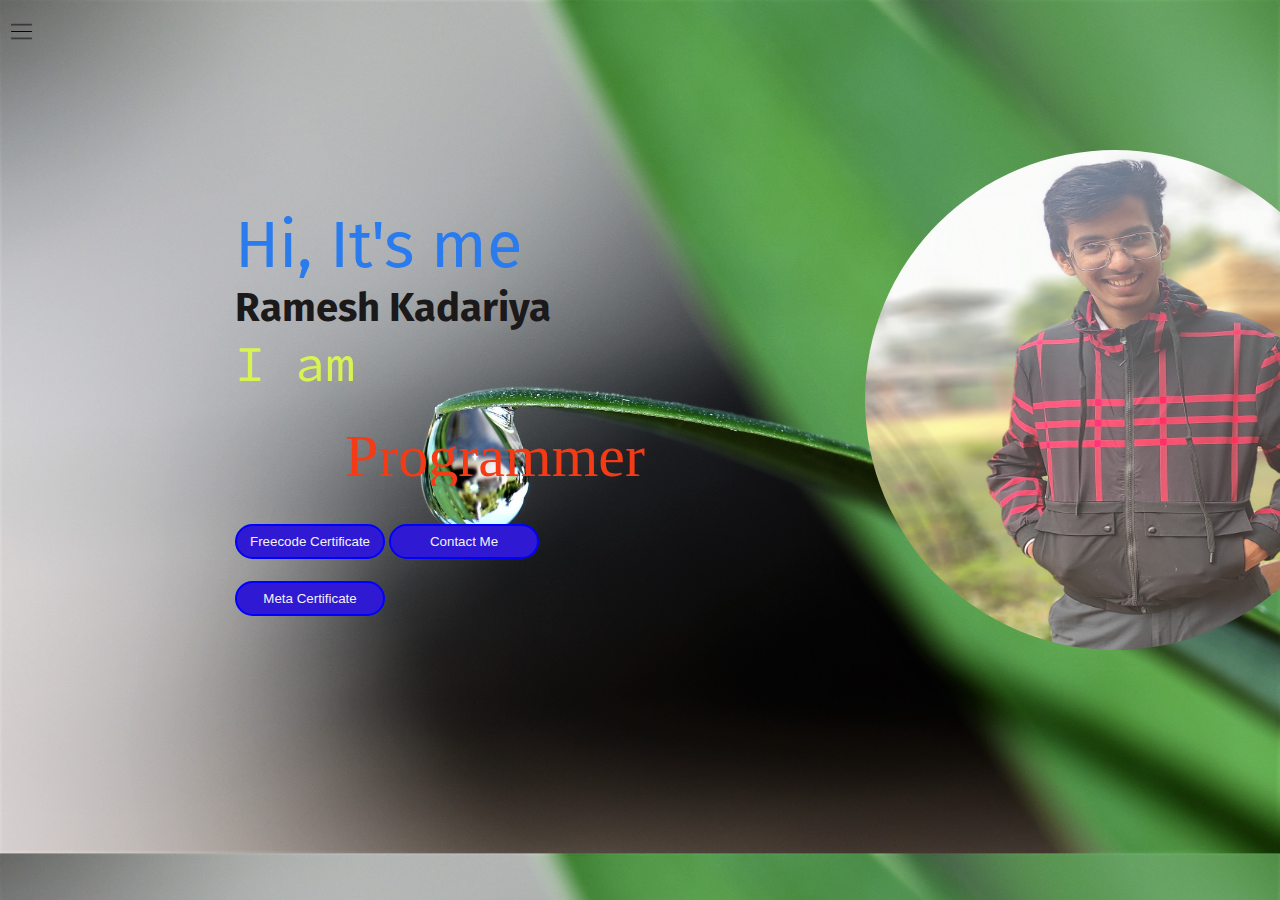
<file: index.html>
<!DOCTYPE html>
<html lang="en">

<head>
    <meta charset="UTF-8">
    <meta http-equiv="X-UA-Compatible" content="IE=edge">
    <meta name="viewport" content="width=device-width, initial-scale=1.0">
    <title>Ramesh Kadariya</title>
    <link rel="stylesheet" href="style.css">

</head>

<body>

    <div class="cointainer">
        <div class="sidebar sidebarGo">

            <nav>
                <ul>
                    <li><a href="/index.html">Home</a></li>
                    <li> <a href="/myintro.html">My Intro</a></li>
                    <li><a href="/service.html">Services</a></li>
                    <li><a href="/Testimonial.html">Testimonial</a></li>
                    <li><a href="/contact.html">Contact Me</a></li>
                </ul>
            </nav>
        </div>
        <div class="main">
            <div class="hamburger">
                <img class="ham" src="image/hamburger.png" alt="" width="23px">
                <img class="cross" src="image/cross-sign.png" alt="" width="23px">
            </div>
            <div class="infocointainer">
                <div class="devinfo">
                    <div class="hello"> Hi, It's me</div>
                    <div class="name"> Ramesh Kadariya</div>
                    <div class="about"> I am </div>
                    <ul class="option">
                        <li><span>Programmer</span></li>
                        <li><span>Developer</span></li>
                        <li><span>Freelancer</span></li>
                        <li><span>Designer</span></li>
                    </ul>
                    <div class="button">
                        <a href="https://freecodecamp.org/certification/Ramesh_Kadariya/responsive-web-design" target="_blank">
                            <button> Freecode Certificate</button></a>
                        <a href="/contact.html" target="_blank"> <button> Contact Me</button></a>
                    </div>
                    <div class="button">
                        <a href="https://coursera.org/verify/5FWUMNZS3RYS" target="_blank">
                            <button> Meta Certificate</button></a>
                        
                    </div>
                </div>
                <div class="devpic"><img src="image/dev.jpg" alt="Ramesh Kadariya"></div>
            </div>
        </div>
    </div>



    <script>
        alert("RameshJi Welcomes You");
        document.querySelector('.cross').style.display = 'none';
        document.querySelector('.hamburger').addEventListener("click", () => {
            document.querySelector('.sidebar').classList.toggle('sidebarGo');
            if (document.querySelector('.sidebar').classList.contains('sidebarGo')) {
                document.querySelector('.ham').style.display = 'inline'
                document.querySelector('.cross').style.display = 'none'
            } else {
                document.querySelector('.ham').style.display = 'none'
                setTimeout(() => {

                        document.querySelector('.cross').style.display = 'inline'
                    }, 300

                )

            }

        })
    </script>
</body>

</html>
</file>
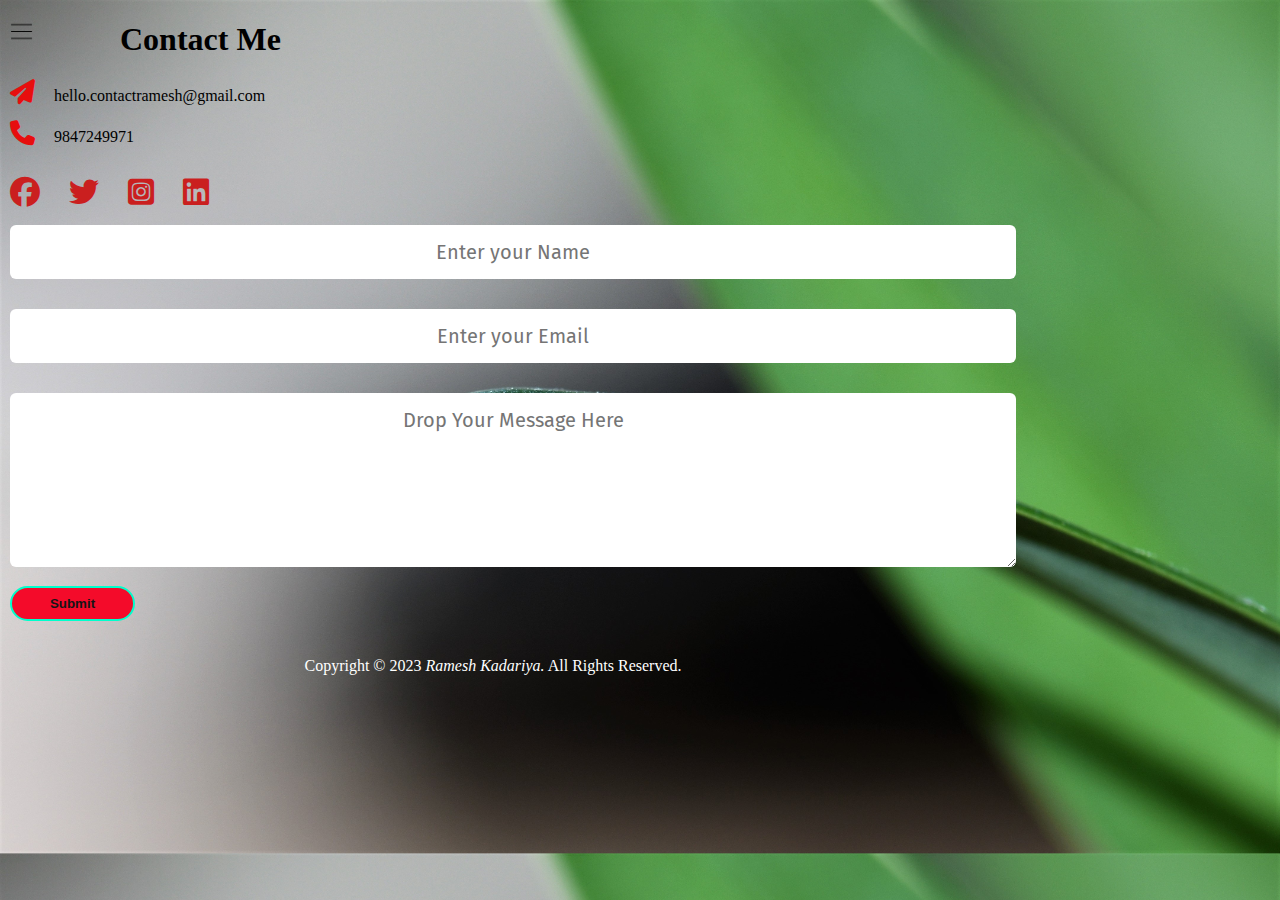
<file: contact.html>
<!DOCTYPE html>
<html lang="en">

<head>
    <meta charset="UTF-8">
    <meta http-equiv="X-UA-Compatible" content="IE=edge">
    <meta name="viewport" content="width=\, initial-scale=1.0">
    <title>Ramesh Kadariya</title>
    <link rel="stylesheet" href="https://cdnjs.cloudflare.com/ajax/libs/font-awesome/6.2.1/css/all.min.css">
    <link rel="stylesheet" href="style.css">

</head>

<body>

    <div class="cointainer">
        <div class="sidebar sidebarGo">

            <nav>
                <ul>
                    <li><a href="/home.html"> Home</a></li>
                    <li><a href="/myintro.html"> My Intro</a></li>
                    <li><a href="/service.html">Services</a></li>
                    <li>
                        <a href="/Testimonial.html">Testimonial</a>
                    </li>
                    <li><a href="/contact.html">Contact Me</a></li>
                </ul>
            </nav>
        </div>
        <div id="contact">
            <div class="hamburger">
                <img class="ham" src="image/hamburger.png" alt="" width="23px">
                <img class="cross" src="image/cross-sign.png" alt="" width="23px">
            </div>
            <div class="container">
                <div class="row">
                    <div class="contact-left">
                        <h1 class="sub-tittle">Contact Me</h1>
                        <p><i class="fa-sharp fa-solid fa-paper-plane"></i> hello.contactramesh@gmail.com</p>
                        <p><i class="fa-solid fa-phone"></i> 9847249971</p>
                        <div class="social-icons">
                            <a href="https://www.facebook.com/ramesh.kadariya.98/"><i class="fa-brands fa-facebook"></i></a>
                            <a href="https://twitter.com/RameshKadariya5?t=95SHzVfht76EoF1P0Jy_0Q&s=09"><i class="fa-brands fa-twitter"></i></a>
                            <a href="https://www.instagram.com/ramesh.kadariya/"><i class="fa-brands fa-square-instagram"></i></a>
                            <a href="https://www.linkedin.com/in/ramesh-kadariya-638979280"><i class="fa-brands fa-linkedin"></i></a>
                        </div>
                    </div>

                    <div class="contact-right">
                        <form name="submit-to-google-sheet">
                            <input type="text" name="Name" placeholder="Enter your Name" required>
                            <input type="email" name="Email" placeholder="Enter your Email" required>
                            <textarea name="Message" rows="6" placeholder="Drop Your Message Here"></textarea>
                            <button type="Submit" class="btn">Submit</button>
                        </form>

                    </div>
                </div>
                <div class="copyright">
                    <p>Copyright © 2023 <em>Ramesh Kadariya.</em> All Rights Reserved.</p>
                </div>
            </div>


            <script>
                document.querySelector('.cross').style.display = 'none';
                document.querySelector('.hamburger').addEventListener("click", () => {
                    document.querySelector('.sidebar').classList.toggle('sidebarGo');
                    if (document.querySelector('.sidebar').classList.contains('sidebarGo')) {
                        document.querySelector('.ham').style.display = 'inline'
                        document.querySelector('.cross').style.display = 'none'
                    } else {
                        document.querySelector('.ham').style.display = 'none'
                        setTimeout(() => {

                                document.querySelector('.cross').style.display = 'inline'
                            }, 300

                        )

                    }

                })
            </script>
            <script>
                const scriptURL = '<https://script.google.com/macros/s/AKfycbwY0JZypQOdFUq8GOnlFEl9lqV0ejrknqj9PBKpuVlWcMhL1yRoeqGFJrfBIhXjnPHZzw/exec>'
                const form = document.forms['submit-to-google-sheet']

                form.addEventListener('submit', e => {
                    e.preventDefault()
                    fetch(scriptURL, {
                            method: 'POST',
                            body: new FormData(form)
                        })
                        .then(response => console.log('Success!', response))
                        .catch(error => console.error('Error!', error.message))
                })
            </script>


</body>

</html>
</file>
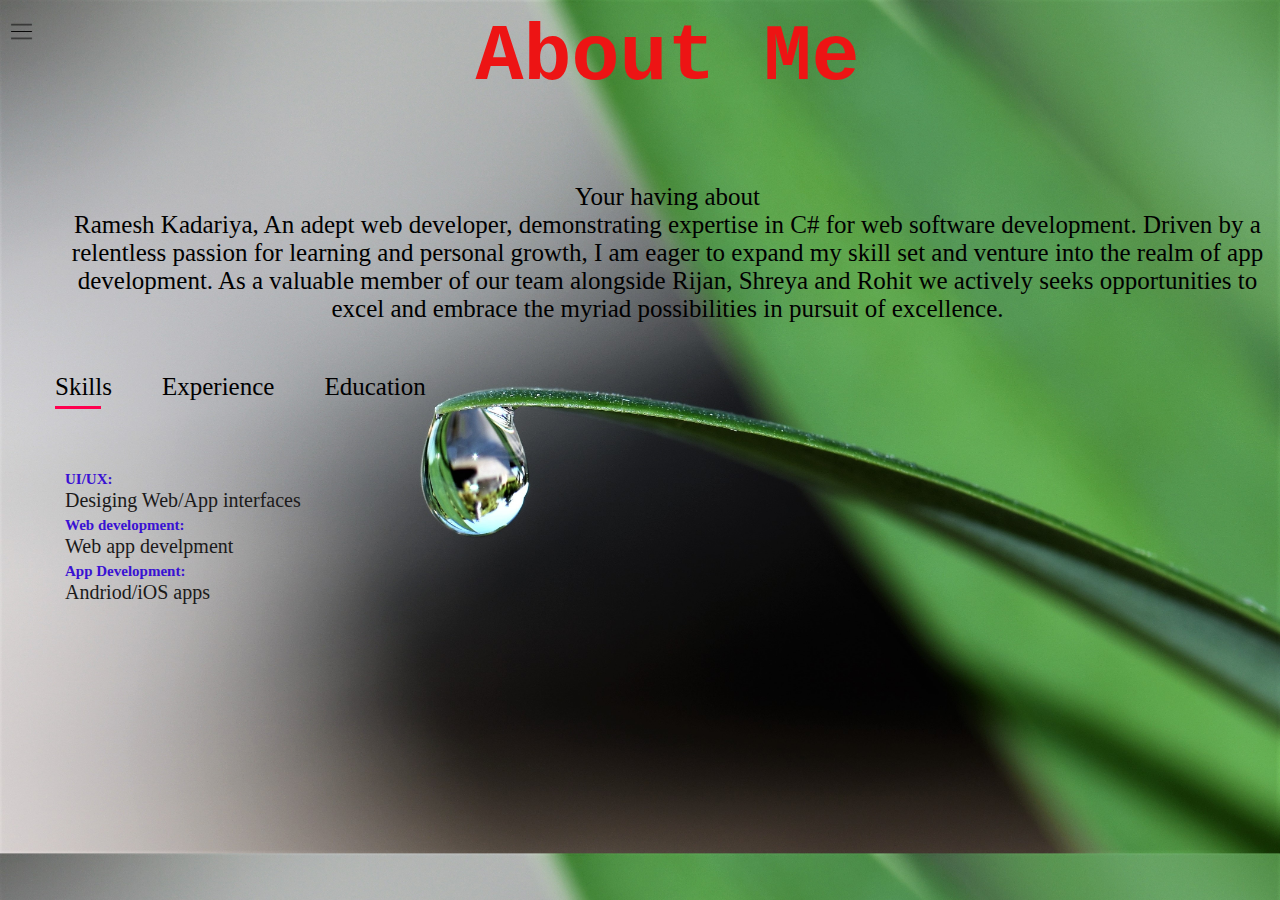
<file: myintro.html>
<!DOCTYPE html>
<html lang="en">

<head>
    <meta charset="UTF-8">
    <meta http-equiv="X-UA-Compatible" content="IE=edge">
    <meta name="viewport" content="width=device-width, initial-scale=1.0">
    <title>Ramesh Kadariya</title>
    <link rel="stylesheet" href="style.css">

</head>

<body>
    <div class="cointainer">
        <div class="sidebar sidebarGo">

            <nav>
                <ul>
                    <li><a href="/home.html"> Home</a></li>
                    <li><a href="/myintro.html"> My Intro</a></li>
                    <li><a href="/service.html">Services</a></li>
                    <li><a href="/Testimonial.html">Testimonial</a></li>
                    <li><a href="/contact.html">Contact Me</a></li>
                </ul>
            </nav>
        </div>

        <div class="about-me">
            <div class="hamburger">
                <img class="ham" src="image/hamburger.png" alt="" width="23px">
                <img class="cross" src="image/cross-sign.png" alt="" width="23px">
            </div>

            <div class="row">
                <div class="about-col-2">
                    <h3 class="sub-title">
                        About Me
                    </h3>
                    <p>Your having about <br>Ramesh Kadariya, An adept web developer, demonstrating expertise in C# for web software development. Driven by a relentless passion for learning and personal growth, I am eager to expand my skill set and venture
                        into the realm of app development. As a valuable member of our team alongside Rijan, Shreya and Rohit we actively seeks opportunities to excel and embrace the myriad possibilities in pursuit of excellence.</p>
                    <div class="tab-titles">
                        <p class="tab-links active-link" onclick="opentab('skills')">Skills</p>
                        <p class="tab-links" onclick="opentab('experience')">Experience</p>
                        <p class="tab-links" onclick="opentab('education')">Education</p>
                    </div>
                    <div class="tab-contents active-tab" id="skills">
                        <ul>
                            <li><span>UI/UX:</span><br>Desiging Web/App interfaces</li>
                            <li><span>Web development:</span><br>Web app develpment</li>
                            <li><span>App Development:</span><br>Andriod/iOS apps</li>
                        </ul>
                    </div>
                    <div class="tab-contents" id="experience">
                        <ul>
                            <li><span>Professional Experience:</span><br>Develop website for the local Enterprises</li>
                            <li><span>College Project:</span><br>Actively involvement in college tasks of mobile app development</li>
                            <li><span>Other content:</span><br>involvement in database management of Local radio company Happy F.M</li>
                        </ul>
                    </div>
                    <div class="tab-contents" id="education">
                        <ul>
                            <li><span>Present:</span><br>Bachelor at ISMT College, Chitwan</li>
                            <li><span>Higher Education:</span><br>Bal Bikas School Of Science And Management</li>
                            <li><span>Lower Education:</span><br>Bhimsen Addarsha Secondary School</li>
                        </ul>
                    </div>
                </div>
            </div>

        </div>
    </div>

    <script>
        document.querySelector('.cross').style.display = 'none';
        document.querySelector('.hamburger').addEventListener("click", () => {
            document.querySelector('.sidebar').classList.toggle('sidebarGo');
            if (document.querySelector('.sidebar').classList.contains('sidebarGo')) {
                document.querySelector('.ham').style.display = 'inline'
                document.querySelector('.cross').style.display = 'none'
            } else {
                document.querySelector('.ham').style.display = 'none'
                setTimeout(() => {

                        document.querySelector('.cross').style.display = 'inline'
                    }, 300

                )

            }

        })
        var tablinks = document.getElementsByClassName("tab-links");
        var tabcontents = document.getElementsByClassName("tab-contents");

        function opentab(tabname) {
            for (tablink of tablinks) {
                tablink.classList.remove("active-link");
            }
            for (tabcontent of tabcontents) {
                tabcontent.classList.remove("active-tab");
            }
            event.currentTarget.classList.add("active-link");
            document.getElementById(tabname).classList.add("active-tab");
        }
    </script>
</body>

</html>
</file>
<file: style.css>
@import url('https://fonts.googleapis.com/css2?family=Fira+Sans:wght@300;400&display=swap');

@import url('https://fonts.googleapis.com/css2?family=Fira+Sans:wght@300;400&family=Source+Code+Pro&display=swap');
@import url('https://fonts.googleapis.com/css2?family=Fira+Sans:wght@300;400&display=swap');
@import url('https://fonts.googleapis.com/css2?family=Fira+Sans:wght@300;400&family=Source+Code+Pro&display=swap');



body {

    padding: 0px;

    margin: 0px;

    background: url('image/back.jpg');

    background-size: cover;

}



html {

    scroll-behavior: smooth;

    /* font-size: 10px; */

}



.sidebar {

    position: absolute;

    background-color: rgb(58, 63, 64);

    /* width: 350px; */

    font-family: 'Fira Sans', sans-serif;

    height: 100vh;

    transition: transform 0.3s ease-in;

}



.sidebar nav {

    padding: 30px;

    color: rgb(13, 172, 19);

}



.sidebar nav li {

    list-style: none;

    font-size: 30px;

    padding: 30px 0px;

}



.sidebar nav li a {

    text-decoration: none;

    color: rgb(13, 172, 19);

}



.main {

    /* background-color: rgb(238, 238, 11); */

    width: 80vh;

}



.cointainer {

    display: flex;

}



.infocointainer {

    height: 58vh;

    width: 150vh;

    margin: 150px 125px;

    /* margin: 144px auto; */

    display: flex;

    justify-content: space-around;

}



.devinfo {

    display: flex;

    justify-content: center;

    flex-direction: column;

    /* margin-left: 633px; */

}



.hello {

    font-size: 65px;

    font-family: 'Fira Sans', sans-serif;

    /* font-family: 'Source Code Pro', monospace; */

    color: rgb(41, 123, 238);

}



.name {

    font-size: 40px;

    font-weight: bold;

    font-family: 'Fira Sans', sans-serif;

    color: rgb(27, 25, 25);

}



.about {

    font-size: 50px;

    font-family: 'Fira Sans', sans-serif;

    font-family: 'Source Code Pro', monospace;

    color: rgb(216, 244, 81);

}



.main .option {

    margin-left: 15px;

    height: 75px;

    line-height: 90px;

    overflow: hidden;

}



.option li {

    list-style: none;

    color: rgb(244, 59, 22);

    font-size: 60px;

    font-weight: 500;

    position: relative;

    top: 0;

    animation: slide 5s steps(4) infinite;

    margin-left: 55px;

}



@keyframes slide {

    100% {

        top: -360px;

    }

}



.button {

    margin-top: 22px;

}



.button button {

    cursor: pointer;

    background-color: rgb(47, 25, 211);

    color: rgb(245, 241, 241);

    width: 150px;

    height: 35px;

    border-radius: 25em;

    border: 2px solid blue

}



.button button:hover {

    background-color: white;

    color: black;

}



.devpic img {

    width: 500px;

    height: 500px;

    border-radius: 100%;

}



.devpic {

    /* display: none; */

}





/* Contact started from here */



.contact-left {

    flex-basis: 35%;

}



.contact-right {

    flex-basis: 60%;

}



.sub-tittle {

    margin-left: 120px;

}



.contact-left p i {

    margin-right: 15px;

    color: #e70e0e;

    font-size: 25px;

    margin-left: 10px;

}



.contact-left p i:hover {

    color: rgb(41, 9, 223);

    transform: translate(+5px);

}



.social-icons {

    margin-top: 30px;

}



.social-icons a {

    text-decoration: none;

    font-size: 30px;

    margin-right: 15px;

    color: #ca1f1f;

    display: inline-block;

    transition: transform 0.5s;

    margin-left: 10px;

}



.social-icons a:hover {

    color: rgb(41, 9, 223);

    transform: translate(+5px);

}



.btn {

    cursor: pointer;

    background-color: rgb(244, 11, 42);

    color: rgb(21, 20, 21);

    font-weight: bold;

    width: 125px;

    height: 35px;

    border-radius: 20px;

    border: 2px solid rgb(0, 255, 204)

}



.btn:hover {

    background-color: rgb(155, 165, 234);

    color: black;

}



.contact-right {

    width: 110%;

    margin-left: 10px;

}



form input,

form textarea {

    text-align: center;

    width: 90%;

    border: 0;

    outline: none;

    background: white;

    padding: 15px;

    margin: 15px 0px;

    font-size: 20px;

    font-family: 'Fira Sans', sans-serif;

    border-radius: 6px;

}



.contact-right form {}



.copyright {

    text-align: center;

    padding: 10px;

    color: white;

    font-weight: 300;

    margin: 10px;

    font: 50px;

}



*/

/* my intro started here */



#about {

    padding: 50px 0;

    color: #1b1a1a;

}



.row {

    justify-content: space-between;

    flex-wrap: wrap;

}



.sub-title {

    font-family: monospace;

    text-align: center;

    font-size: 80px;

    font-weight: 800;

    color: rgb(237, 20, 20);

    text-decoration: solid;

    margin-top: 10px;

}



.about-me {

    font-size: 25px;

    color: rgb(27, 26, 26);

    margin-left: 55px;

    margin-top: 2px;

}



.about-col-2 p {

    font-size: 25px;

    color: rgb(0, 0, 0);

    font-family: 'Times New Roman', Times, serif;

    text-align: center;

}



.tab-titles {

    display: flex;

    margin: 20px 0 40px;

}



.tab-links {

    margin-right: 50px;

    font-size: 18px;

    font-weight: 500;

    cursor: pointer;

    position: relative;

}



.tab-links::after {

    content: '';

    width: 0;

    height: 3px;

    background: #ff004f;

    position: absolute;

    left: 0;

    bottom: -8px;

    transition: 0.5s;

}



.tab-links.active-link::after {

    width: 80%;

}



.tab-contents ul li {

    list-style: none;

    margin: 0px -30px;

    font-size: 20px;

}



.tab-contents ul li span {

    color: rgb(57, 18, 211);

    font-size: 15px;

    font-weight: bold;

}



.tab-contents {

    display: none;

}



.tab-contents.active-tab {

    display: block;

}





/* Hamburger and cross bar  */



.hamburger {

    position: absolute;

    cursor: pointer;

    top: 10px;

    left: 10px;

    color: white;

}



.ham {

    margin-top: 10px;

}



.cross {

    margin-left: 190px;

}



.sidebarGo {

    transform: translate(-443px, 0px);

    position: absolute;

}





/*------------services started--------*/



#services {

    padding: 30px 0;

    /* overflow: hidden; */

}



.services-list {

    display: grid;

    grid-template-columns: repeat(auto-fit, minmax(250px, 1fr));

    grid-gap: 40px;

    margin-top: 50px;

    overflow: hidden;

}



.services-list img {

    width: 100%;

    border-radius: 50%;

}



.services-list a i:hover {

    color: rgb(73, 22, 243);

}



.services-list div {

    background: rgb(66, 223, 14);

    color: white;

    padding: 40px;

    font-size: 1.3em;

    font-weight: 300;

    border-radius: 10px;

    transition: background 0.3s, transform 0.5s;

}



.sub-title-1 {

    text-align: center;

    font-size: 2em;

    margin-top: -2em;

}



.services-list div i {

    font-size: 50px;

    margin-bottom: 30px;

}



.services-list div h2 {

    font-size: 30px;

    font-weight: 500;

    margin-bottom: 15px;

}



.services-list div a {

    text-decoration: none;

    color: rgb(242, 249, 245);

    font-size: 16px;

    font-family: Cambria, Cochin, Georgia, Times, 'Times New Roman', serif;

    margin-top: 20px;

    display: inline-block;

}



.services-list div:hover {

    background: rgb(230, 24, 5);

    transform: translate(-10px);

}





/*<------------My teams started------------>



.teams .title::after {

    content: "My Teams";

}



.teams .carousel .card {

    background: #255;

    border-radius: 6px;

    padding: 25px 35px;

    text-align: center;

    overflow: hidden;

    transition: all 0.3s ease;

}



.teams .carousel .card:hover {

    background: blue;

}



.teams .carousel .card .box {

    display: flex;

    flex-direction: column;

    align-items: center;

    justify-content: center;

    transition: all 0.3s ease;

}



.teams .carousel .card:hover .box {

    transform: scale(1.05);

}



.teams .carousel .card .text {

    font-size: 25px;

    font-weight: 500;

    margin: 10px 0 7px 0;

}



.teams .carousel .card img {

    height: 150px;

    width: 150px;

    object-fit: cover;

    border-radius: 50%;

    border: 5px solid brown;

    transition: all 0.3s ease;

}



.teams .carousel .card:hover img {

    border-color: #fff;

}




.owl-dots {

    text-align: center;

    margin-top: 20px;

}



.owl-dot {

    height: 13px;

    width: 13px;

    margin: 0 5px;

    outline: none!important;

    border-radius: 50%;

    border: 2px solid green!important;

    transition: all 0.3s ease;

}



.owl-dot.active {

    width: 35px;

    border-radius: 14px;

}



.owl-dot.active,

.owl-dot:hover {

    background: green!important;

    }
@import url('https://fonts.googleapis.com/css2?family=Fira+Sans:wght@300;400&display=swap');
@import url('https://fonts.googleapis.com/css2?family=Fira+Sans:wght@300;400&family=Source+Code+Pro&display=swap');

/* Rest of the CSS ... */

/* Mobile Responsive Styles */
@media only screen and (max-width: 768px) {
    .sidebar {
        transform: translateX(-100%);
    }

    .sidebarGo {
        transform: translate(0, 0);
    }

    .hamburger {
        display: block;
    }

    .cross {
        display: none;
    }

    .cointainer {
        flex-direction: column;
        align-items: center;
    }

    .infocointainer {
        margin: 50px 10px;
        flex-direction: column;
        align-items: center;
    }

    .devinfo {
        text-align: center;
        margin-top: 30px;
    }

    .hello {
        font-size: 40px;
    }

    .name {
        font-size: 30px;
    }

    .about {
        font-size: 35px;
    }

    .main .option {
        margin-left: 0;
    }

    .option li {
        font-size: 40px;
    }

    .devpic img {
        width: 300px;
        height: 300px;
    }

    .contact-left,
    .contact-right {
        flex-basis: 100%;
    }

    .tab-titles {
        justify-content: center;
        margin: 10px 0 20px;
    }

    .tab-links {
        font-size: 15px;
    }

    .tab-contents ul li {
        font-size: 16px;
    }

    .services-list div {
        padding: 30px;
        font-size: 1.2em;
    }

    .sub-title-1 {
        font-size: 1.5em;
    }
</file>
